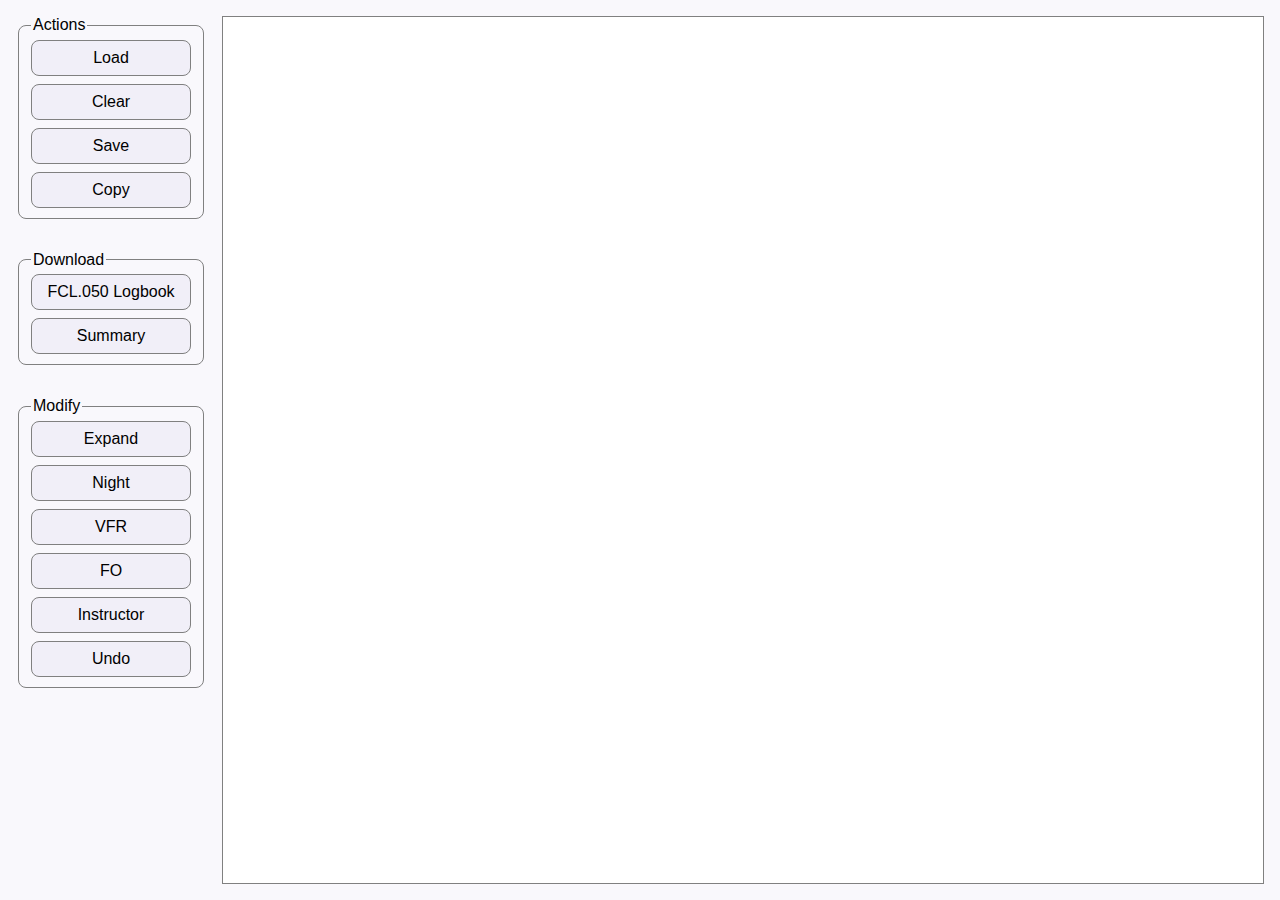
<file: web-interface/index.html>
<!DOCTYPE html>
<html xmlns="http://www.w3.org/1999/xhtml">
  <head>
   <meta charset='UTF-8'/>
    <title>eFJ Tool</title>
    <link rel="stylesheet" type="text/css" href="styles.css"/>
    <script src="script.js" type="text/javascript"></script>
    <meta name="viewport" content="width=device-width, initial-scale=1.0"/>
  </head>
  <body ondrop="dropHandler(event)" ondragover="dragoverHandler(event)">
    <div id="working" class="working hidden">Working…</div>
    <div class="grid">
      <div class="sidebar">
        <fieldset>
          <legend>Actions</legend>
          <button id="load_efj">Load</button>
          <input class="file" id="input" type="file" />
          <button id="clear">Clear</button>
          <button id="save">Save</button>
          <button id="copy">Copy</button>
          <button id="config">Edit config</button>
        </fieldset>
        <fieldset>
          <legend>Download</legend>
          <button id="logbook"><span class="hide-narrow">FCL.050 </span>Logbook</button>
          <button id="summary">Summary</button>
        </fieldset>
        <fieldset>
          <legend>Modify</legend>
          <button id="expand">Expand</button>
          <button id="night">Night</button>
          <button id="vfr">VFR</button>
          <button id="fo">FO</button>
          <button id="ins">Instructor</button>
          <button id="back">Undo</button>
        </fieldset>
      </div>
      <textarea id="output" class="editor" contenteditable="true"
                spellcheck="false" wrap="off"
                ></textarea>
    </div>
    <template id="class_selector">
      <tr>
        <td class="aircraft_type"></td>
        <td><button class="class_selector"></button></td>
      </tr>
    </template>
    <dialog id="config_dialog">
      <h2>Default Aircraft Classes</h2>
      <p>Click button to cycle through options.</p>
      <table id="aircraft_classes">
      </table>
      <div class="dialog-buttons">
        <button id="config_cancel">Cancel</button>
        <button id="config_save">Save</button>
      </div>
    </dialog>
    <dialog id="error_dialog">
      <h2>Error</h2>
      <div id="error_message"> </div>
      <div class="dialog-buttons">
        <button id="error_ok">OK</button>
      </div>
    </dialog>
  </body>
</html>
</file>
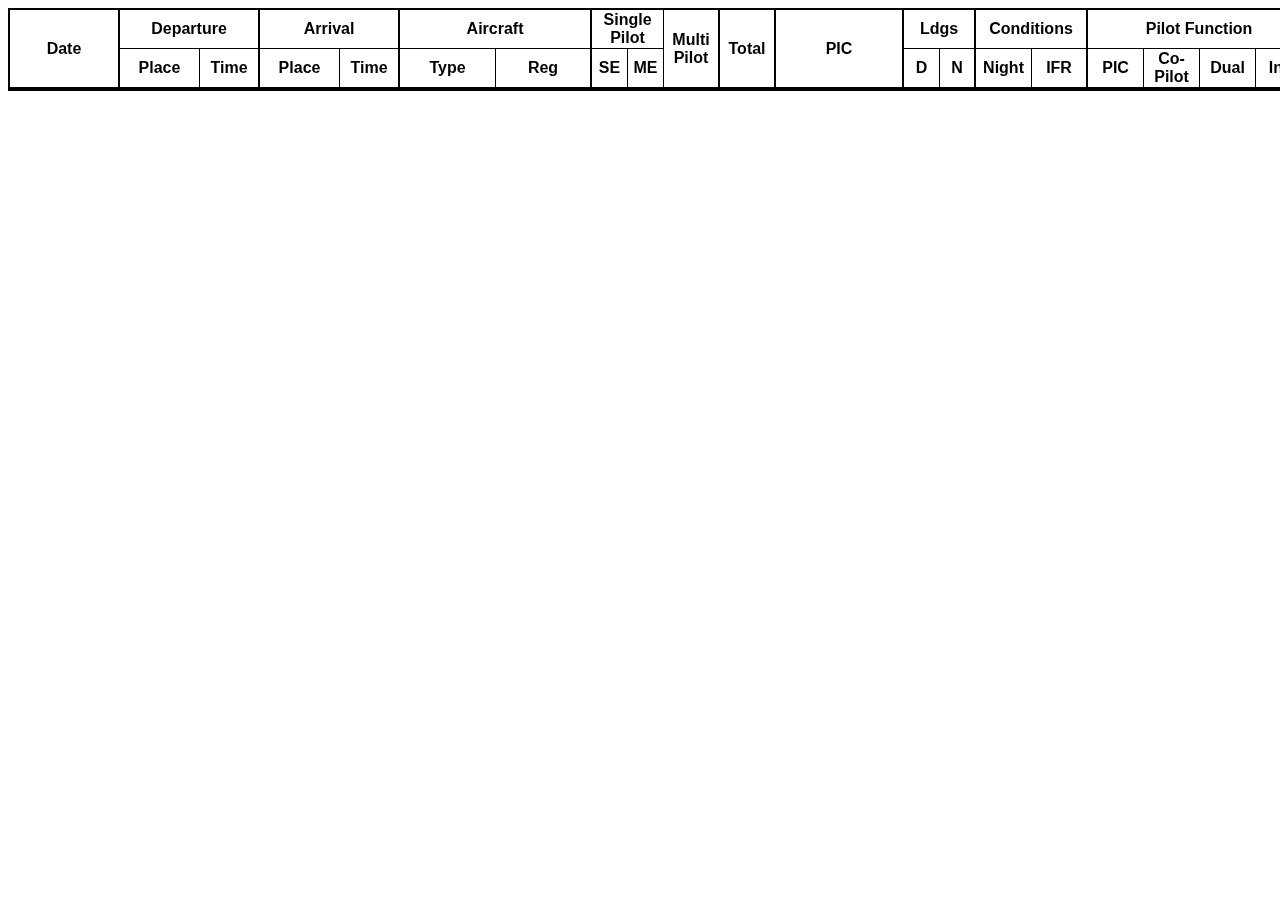
<file: efj_convert/logbook-template.html>
<!DOCTYPE html>
<html xmlns="http://www.w3.org/1999/xhtml">
  <head>
   <meta charset='UTF-8'/>
    <title>FCL.050 Logbook</title>
<style>
  :root {
      --thin-border: 0.0625rem solid black;
      --thick-border: 0.125rem solid black;
      --stripe: #E0FFE0;
      background-color: white;
      color: black;
      font-family: arial, sans-serif;
  }

  .j-lb-table {
      margin: auto;
      border-collapse: separate;
      border-spacing: 0;
      text-align: center;
      position: relative;
      table-layout: fixed;
      width: 100rem;
      border-bottom: var(--thick-border);
  }

  .j-lb-table thead {
      background-color: white;
      font-weight: bold;
      position: sticky;
      top: 0;
  }

  /* Table borders */
  /* thead borders */
  .j-lb-table thead tr:first-child th {
    border-top: var(--thick-border);
    border-right: var(--thick-border);
  }
  .j-lb-table thead tr:first-child th:first-child {
      border-left: var(--thick-border);
  }
  .j-lb-table thead tr:first-child th:nth-child(1),
  .j-lb-table thead tr:first-child th:nth-child(6),
  .j-lb-table thead tr:first-child th:nth-child(7),
  .j-lb-table thead tr:first-child th:nth-child(8),
  .j-lb-table thead tr:first-child th:nth-child(12) {
      border-bottom: var(--thick-border);
  }
  .j-lb-table thead tr:first-child th:nth-child(2),
  .j-lb-table thead tr:first-child th:nth-child(3),
  .j-lb-table thead tr:first-child th:nth-child(4),
  .j-lb-table thead tr:first-child th:nth-child(5),
  .j-lb-table thead tr:first-child th:nth-child(9),
  .j-lb-table thead tr:first-child th:nth-child(10),
  .j-lb-table thead tr:first-child th:nth-child(11) {
      border-bottom: var(--thin-border);
  }
  .j-lb-table thead tr:first-child th:nth-child(5) {
      border-right: var(--thin-border);
  }
  .j-lb-table thead tr:last-child th {
      border-right: var(--thin-border);
      border-bottom: var(--thick-border);
  }
  .j-lb-table thead tr:last-child th:nth-child(2),
  .j-lb-table thead tr:last-child th:nth-child(4),
  .j-lb-table thead tr:last-child th:nth-child(6),
  .j-lb-table thead tr:last-child th:nth-child(10),
  .j-lb-table thead tr:last-child th:nth-child(12),
  .j-lb-table thead tr:last-child th:nth-child(16) {
      border-right: var(--thick-border);
  }
  /* tbody borders */
  .j-lb-table tbody td,
  .j-lb-table tbody th {
      border-top: var(--thin-border);
      border-right: var(--thin-border);
  }
  .j-lb-table tbody tr:first-child td {
      border-top: none;
  }
  .j-lb-table tbody td:first-child {
      border-left: var(--thick-border);
  }
  .j-lb-table tbody td:last-child {
      border-right: var(--thick-border);
  }
  .j-lb-table tbody td:nth-child(1),
  .j-lb-table tbody td:nth-child(3),
  .j-lb-table tbody td:nth-child(5),
  .j-lb-table tbody td:nth-child(7),
  .j-lb-table tbody td:nth-child(10),
  .j-lb-table tbody td:nth-child(11),
  .j-lb-table tbody td:nth-child(12),
  .j-lb-table tbody td:nth-child(14),
  .j-lb-table tbody td:nth-child(16),
  .j-lb-table tbody td:nth-child(20) {
      border-right: var(--thick-border);
  }
  /* end: table borders */

  .j-lb-table tbody tr:nth-child(even) {
      background-color: var(--stripe);
  }

  .j-lb-table tbody td,
  .j-lb-table tbody th {
      overflow: hidden;
      text-overflow: ellipsis;
      padding: 0.2rem;
  }

  .j-lb-table td:last-child,
  .j-lb-table td:nth-child(12) {
      text-align: left;
  }


  .j-col-date {
      width: 7rem;
  }
  .j-col-place {
      width: 5rem;
  }
  .j-col-time {
      width: 3.75rem;
  }
  .j-col-duration {
      width: 3.5rem;
  }
  .j-col-type {
      width: 6rem;
  }
  .j-col-reg {
      width: 6rem;
  }
  .j-col-narrow {
      width: 2.25rem;
  }
  .j-col-pic {
      width: 8rem;
  }

  @page {
      size: A4 landscape;
      -prince-shrink-to-fit: auto;
      margin: 1cm;
  }

</style>
  </head>
  <body>
    <table class='j-lb-table'>
<colgroup>
<col class="j-col-date"/>
<col class="j-col-place"/>
<col class="j-col-time"/>
<col class="j-col-place"/>
<col class="j-col-time"/>
<col class="j-col-type"/>
<col class="j-col-reg"/>
<col class="j-col-narrow"/>
<col class="j-col-narrow"/>
<col class="j-col-duration"/>
<col class="j-col-duration"/>
<col class="j-col-pic"/>
<col class="j-col-narrow"/>
<col class="j-col-narrow"/>
<col class="j-col-duration"/>
<col class="j-col-duration"/>
<col class="j-col-duration"/>
<col class="j-col-duration"/>
<col class="j-col-duration"/>
<col class="j-col-duration"/>
</colgroup>
      <thead>
        <tr><th rowspan="2">Date</th>
            <th colspan="2">Departure</th><th colspan="2">Arrival</th>
            <th colspan="2">Aircraft</th>
            <th colspan="2">Single Pilot</th><th rowspan="2">Multi Pilot</th>
            <th rowspan="2">Total</th>
            <th rowspan="2">PIC</th>
            <th colspan="2">Ldgs</th>
            <th colspan="2">Conditions</th>
            <th colspan="4">Pilot Function</th>
            <th rowspan="2">Remarks and Endorsements</th></tr>
        <tr><th>Place</th><th>Time</th><th>Place</th><th>Time</th>
            <th>Type</th><th>Reg</th>
            <th>SE</th><th>ME</th>
            <th>D</th><th>N</th>
            <th>Night</th><th>IFR</th>
            <th>PIC</th><th>Co-Pilot</th><th>Dual</th><th>Inst</th></tr>
      </thead>
      <tbody>
<!--{rows}-->
      </tbody>
    </table>
  </body>
</html>
</file>
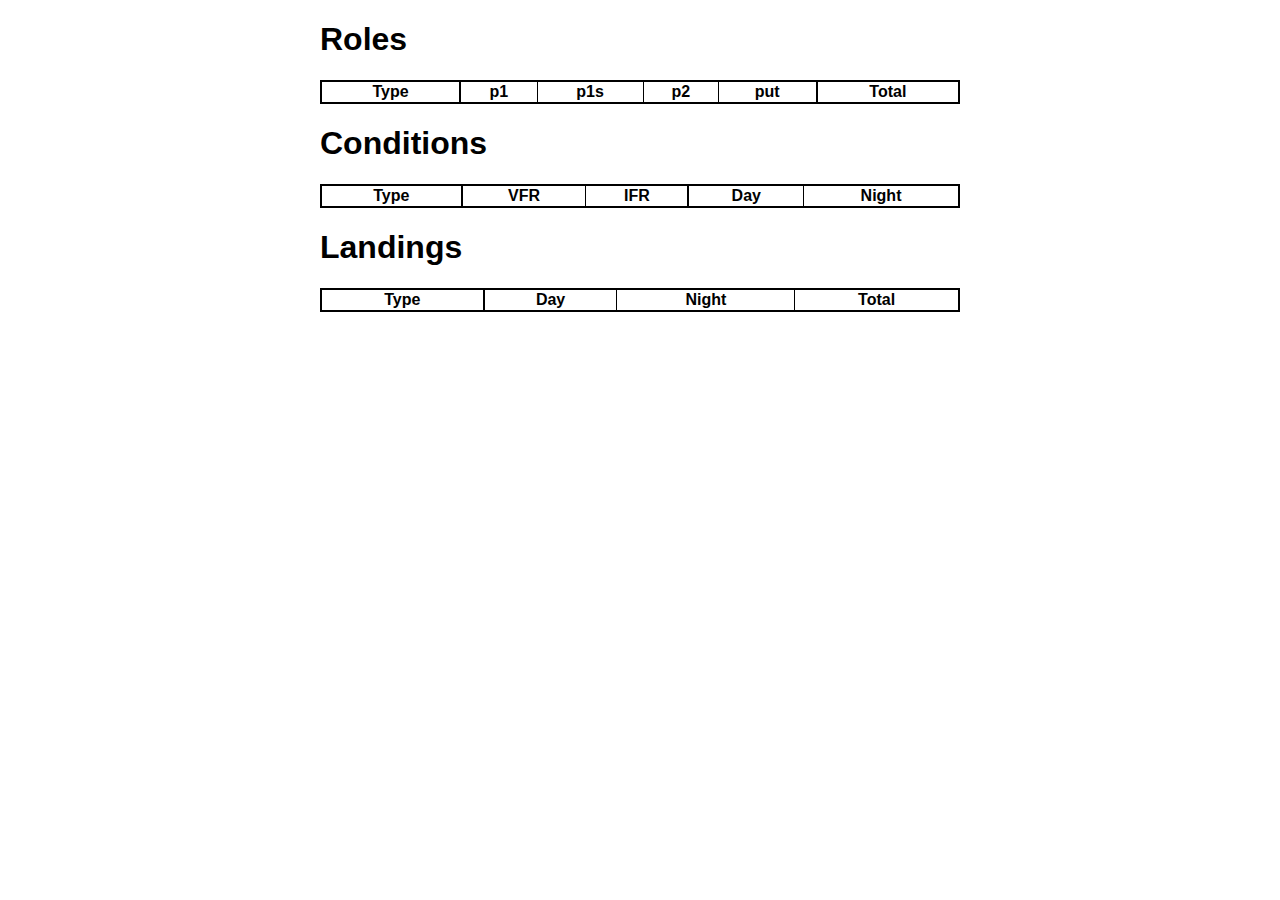
<file: efj_convert/summary-template.html>
<!DOCTYPE html>
<html xmlns="http://www.w3.org/1999/xhtml">
  <head>
   <meta charset='UTF-8'/>
    <title>Summary</title>
    <style>
      :root {
          --thin-border: 0.0625rem solid black;
          --thick-border: 0.125rem solid black;
          --stripe: #E0FFE0;
          background-color: white;
          color: black;
          font-family: arial, sans-serif;
      }
      body {
          max-width:40rem;
          margin: auto;
      }
      table {
          width: 100%;
          border: var(--thick-border);
          border-collapse: collapse;
      }
      thead {
          border: var(--thick-border);
      }
      td, th {
          text-align: center;
          border: var(--thin-border);
      }
      td:first-child, th:first-child {
          border-right: var(--thick-border);
      }
      .roles td:last-child, .roles th:last-child {
          border-left: var(--thick-border);
      }
      .conditions td:nth-child(4), .conditions th:nth-child(4) {
          border-left: var(--thick-border);
      }
      tbody tr:nth-child(even) {
          background-color: var(--stripe);
      }
      .col_total {
          border-top: var(--thick-border);
      }
      .total {
          font-weight: bold;
      }
    </style>
  </head>
  <body>
    <h1>Roles</h1>
    <table class="roles">
      <thead>
        <tr><th>Type</th><th>p1</th><th>p1s</th><th>p2</th><th>put</th>
          <th>Total</th></tr>
      </thead>
      <tbody>
<!--{roles_body}-->
      </tbody>
      <tfoot>
<!--{roles_totals}-->
      </tfoot>
    </table>
    <h1>Conditions</h1>
    <table class="conditions">
      <thead>
        <tr><th>Type</th><th>VFR</th><th>IFR</th><th>Day</th><th>Night</th></tr>
      </thead>
      <tbody>
<!--{cond_body}-->
      </tbody>
      <tfoot>
<!--{cond_totals}-->
      </tfoot>
    </table>
    <h1>Landings</h1>
    <table class="landings">
      <thead>
        <tr><th>Type</th><th>Day</th><th>Night</th><th>Total</th></tr>
      </thead>
      <tbody>
<!--{ldg_body}-->
      </tbody>
      <tfoot>
<!--{ldg_totals}-->
      </tfoot>
    </table>
  </body>
</html>
</file>
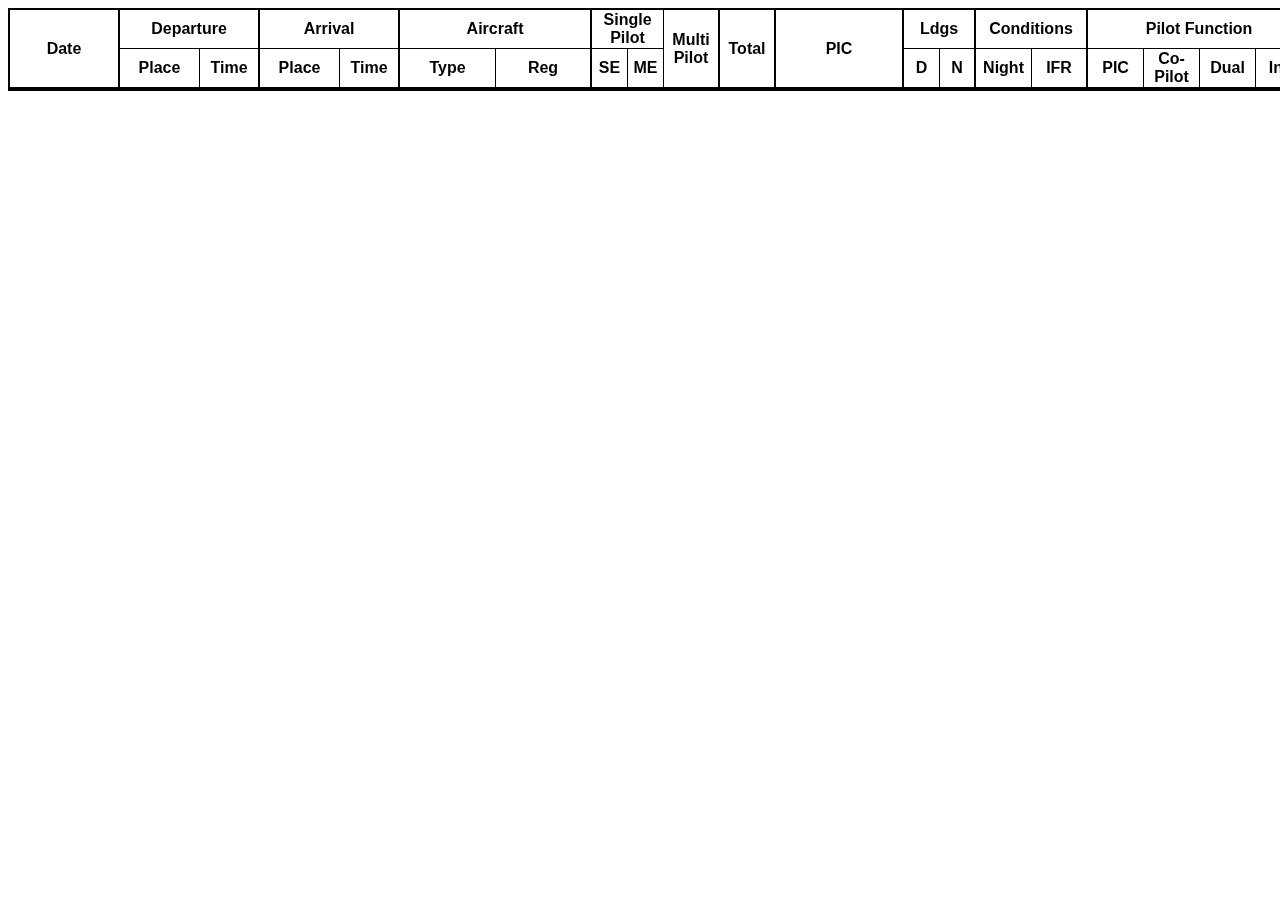
<file: efjtk/logbook-template.html>
<!DOCTYPE html>
<html xmlns="http://www.w3.org/1999/xhtml">
  <head>
   <meta charset='UTF-8'/>
    <title>FCL.050 Logbook</title>
<style>
  :root {
      --thin-border: 0.0625rem solid black;
      --thick-border: 0.125rem solid black;
      --stripe: #E0FFE0;
      background-color: white;
      color: black;
      font-family: arial, sans-serif;
  }

  .j-lb-table {
      margin: auto;
      border-collapse: separate;
      border-spacing: 0;
      text-align: center;
      position: relative;
      table-layout: fixed;
      width: 100rem;
      border-bottom: var(--thick-border);
  }

  .j-lb-table thead {
      background-color: white;
      font-weight: bold;
      position: sticky;
      top: 0;
  }

  /* Table borders */
  /* thead borders */
  .j-lb-table thead tr:first-child th {
    border-top: var(--thick-border);
    border-right: var(--thick-border);
  }
  .j-lb-table thead tr:first-child th:first-child {
      border-left: var(--thick-border);
  }
  .j-lb-table thead tr:first-child th:nth-child(1),
  .j-lb-table thead tr:first-child th:nth-child(6),
  .j-lb-table thead tr:first-child th:nth-child(7),
  .j-lb-table thead tr:first-child th:nth-child(8),
  .j-lb-table thead tr:first-child th:nth-child(12) {
      border-bottom: var(--thick-border);
  }
  .j-lb-table thead tr:first-child th:nth-child(2),
  .j-lb-table thead tr:first-child th:nth-child(3),
  .j-lb-table thead tr:first-child th:nth-child(4),
  .j-lb-table thead tr:first-child th:nth-child(5),
  .j-lb-table thead tr:first-child th:nth-child(9),
  .j-lb-table thead tr:first-child th:nth-child(10),
  .j-lb-table thead tr:first-child th:nth-child(11) {
      border-bottom: var(--thin-border);
  }
  .j-lb-table thead tr:first-child th:nth-child(5) {
      border-right: var(--thin-border);
  }
  .j-lb-table thead tr:last-child th {
      border-right: var(--thin-border);
      border-bottom: var(--thick-border);
  }
  .j-lb-table thead tr:last-child th:nth-child(2),
  .j-lb-table thead tr:last-child th:nth-child(4),
  .j-lb-table thead tr:last-child th:nth-child(6),
  .j-lb-table thead tr:last-child th:nth-child(10),
  .j-lb-table thead tr:last-child th:nth-child(12),
  .j-lb-table thead tr:last-child th:nth-child(16) {
      border-right: var(--thick-border);
  }
  /* tbody borders */
  .j-lb-table tbody td,
  .j-lb-table tbody th {
      border-top: var(--thin-border);
      border-right: var(--thin-border);
  }
  .j-lb-table tbody tr:first-child td {
      border-top: none;
  }
  .j-lb-table tbody td:first-child {
      border-left: var(--thick-border);
  }
  .j-lb-table tbody td:last-child {
      border-right: var(--thick-border);
  }
  .j-lb-table tbody td:nth-child(1),
  .j-lb-table tbody td:nth-child(3),
  .j-lb-table tbody td:nth-child(5),
  .j-lb-table tbody td:nth-child(7),
  .j-lb-table tbody td:nth-child(10),
  .j-lb-table tbody td:nth-child(11),
  .j-lb-table tbody td:nth-child(12),
  .j-lb-table tbody td:nth-child(14),
  .j-lb-table tbody td:nth-child(16),
  .j-lb-table tbody td:nth-child(20) {
      border-right: var(--thick-border);
  }
  /* end: table borders */

  .j-lb-table tbody tr:nth-child(even) {
      background-color: var(--stripe);
  }

  .j-lb-table tbody td,
  .j-lb-table tbody th {
      overflow: hidden;
      text-overflow: ellipsis;
      padding: 0.2rem;
  }

  .j-lb-table td:last-child,
  .j-lb-table td:nth-child(12) {
      text-align: left;
  }


  .j-col-date {
      width: 7rem;
  }
  .j-col-place {
      width: 5rem;
  }
  .j-col-time {
      width: 3.75rem;
  }
  .j-col-duration {
      width: 3.5rem;
  }
  .j-col-type {
      width: 6rem;
  }
  .j-col-reg {
      width: 6rem;
  }
  .j-col-narrow {
      width: 2.25rem;
  }
  .j-col-pic {
      width: 8rem;
  }

  @page {
      size: A4 landscape;
      -prince-shrink-to-fit: auto;
      margin: 1cm;
  }

</style>
  </head>
  <body>
    <table class='j-lb-table'>
<colgroup>
<col class="j-col-date"/>
<col class="j-col-place"/>
<col class="j-col-time"/>
<col class="j-col-place"/>
<col class="j-col-time"/>
<col class="j-col-type"/>
<col class="j-col-reg"/>
<col class="j-col-narrow"/>
<col class="j-col-narrow"/>
<col class="j-col-duration"/>
<col class="j-col-duration"/>
<col class="j-col-pic"/>
<col class="j-col-narrow"/>
<col class="j-col-narrow"/>
<col class="j-col-duration"/>
<col class="j-col-duration"/>
<col class="j-col-duration"/>
<col class="j-col-duration"/>
<col class="j-col-duration"/>
<col class="j-col-duration"/>
<col class="j-col-remark"/>
</colgroup>
      <thead>
        <tr><th rowspan="2">Date</th>
            <th colspan="2">Departure</th><th colspan="2">Arrival</th>
            <th colspan="2">Aircraft</th>
            <th colspan="2">Single Pilot</th><th rowspan="2">Multi Pilot</th>
            <th rowspan="2">Total</th>
            <th rowspan="2">PIC</th>
            <th colspan="2">Ldgs</th>
            <th colspan="2">Conditions</th>
            <th colspan="4">Pilot Function</th>
            <th rowspan="2">Remarks and Endorsements</th></tr>
        <tr><th>Place</th><th>Time</th><th>Place</th><th>Time</th>
            <th>Type</th><th>Reg</th>
            <th>SE</th><th>ME</th>
            <th>D</th><th>N</th>
            <th>Night</th><th>IFR</th>
            <th>PIC</th><th>Co-Pilot</th><th>Dual</th><th>Inst</th></tr>
      </thead>
      <tbody>
<!--{rows}-->
      </tbody>
    </table>
  </body>
</html>
</file>
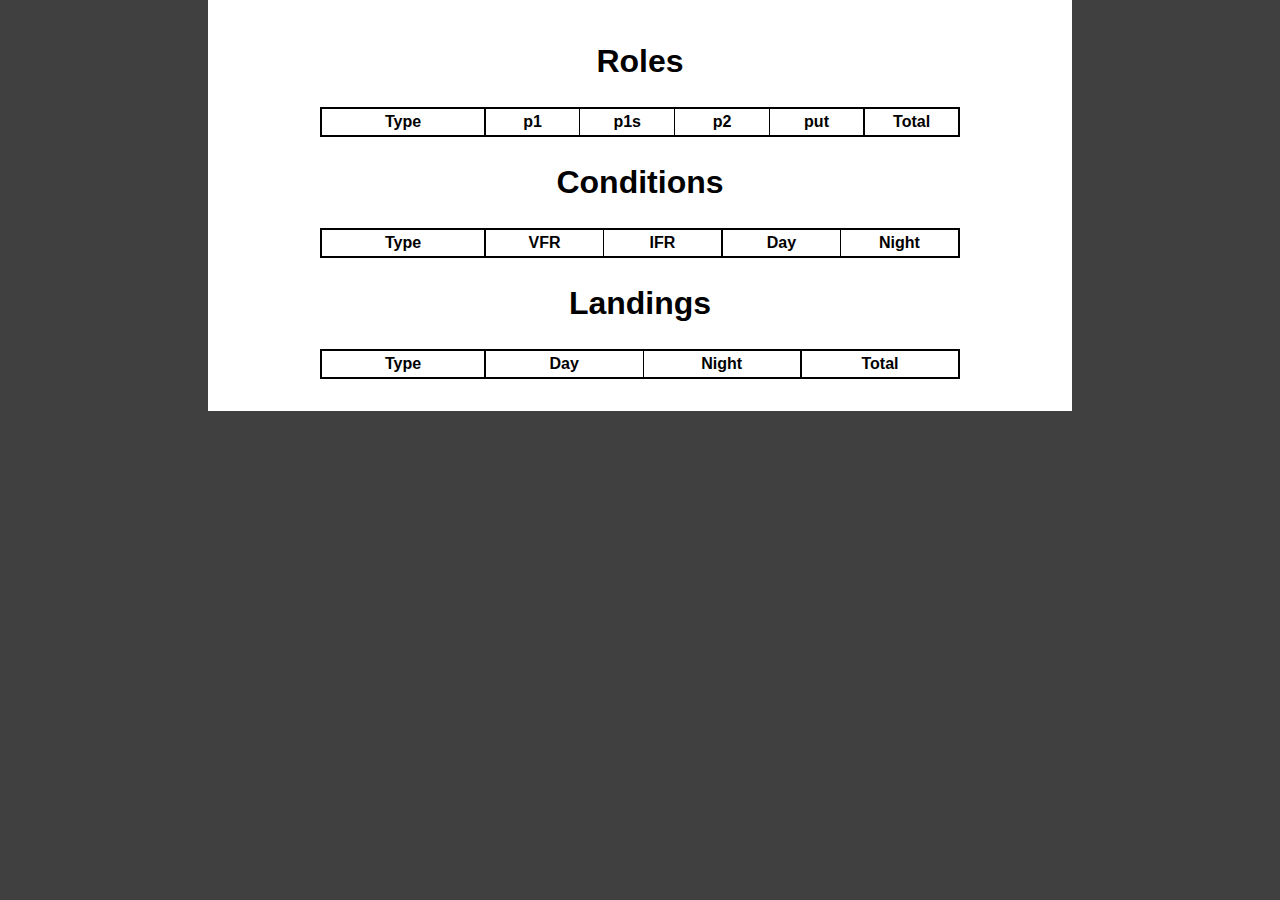
<file: efjtk/summary-template.html>
<!DOCTYPE html>
<html xmlns="http://www.w3.org/1999/xhtml">
  <head>
   <meta charset='UTF-8'/>
    <title>Summary</title>
    <style>
      :root {
          --thin-border: 0.0625rem solid black;
          --thick-border: 0.125rem solid black;
          --stripe: #E0FFE0;
          background-color: #404040;
          color: black;
          font-family: arial, sans-serif;
      }
      body {
          max-width:50rem;
          margin: 0 auto;
          background-color: white;
          padding: 1rem 2rem 2rem;
          line-height: 1.5
      }
      h1 {
          text-align: center;
      }
      table {
          margin: auto;
          border: var(--thick-border);
          border-collapse: collapse;
          table-layout: fixed;
          width: 40rem;
      }
      thead {
          border: var(--thick-border);
      }
      td, th {
          text-align: center;
          border: var(--thin-border);
      }
      td:first-child, th:first-child {
          border-right: var(--thick-border);
          width: 10rem;
      }
      .landings td:last-child, .landings th:last-child,
      .roles td:last-child, .roles th:last-child {
          border-left: var(--thick-border);
      }
      .conditions td:nth-child(4), .conditions th:nth-child(4) {
          border-left: var(--thick-border);
      }
      tbody tr:nth-child(even) {
          background-color: var(--stripe);
      }
      .col_total {
          border-top: var(--thick-border);
      }
      .total {
          font-weight: bold;
      }
    </style>
  </head>
  <body>
    <h1>Roles</h1>
    <table class="roles">
      <thead>
        <tr><th>Type</th><th>p1</th><th>p1s</th><th>p2</th><th>put</th>
          <th>Total</th></tr>
      </thead>
      <tbody>
<!--{roles_body}-->
      </tbody>
      <tfoot>
<!--{roles_totals}-->
      </tfoot>
    </table>
    <h1>Conditions</h1>
    <table class="conditions">
      <thead>
        <tr><th>Type</th><th>VFR</th><th>IFR</th><th>Day</th><th>Night</th></tr>
      </thead>
      <tbody>
<!--{cond_body}-->
      </tbody>
      <tfoot>
<!--{cond_totals}-->
      </tfoot>
    </table>
    <h1>Landings</h1>
    <table class="landings">
      <thead>
        <tr><th>Type</th><th>Day</th><th>Night</th><th>Total</th></tr>
      </thead>
      <tbody>
<!--{ldg_body}-->
      </tbody>
      <tfoot>
<!--{ldg_totals}-->
      </tfoot>
    </table>
  </body>
</html>
</file>
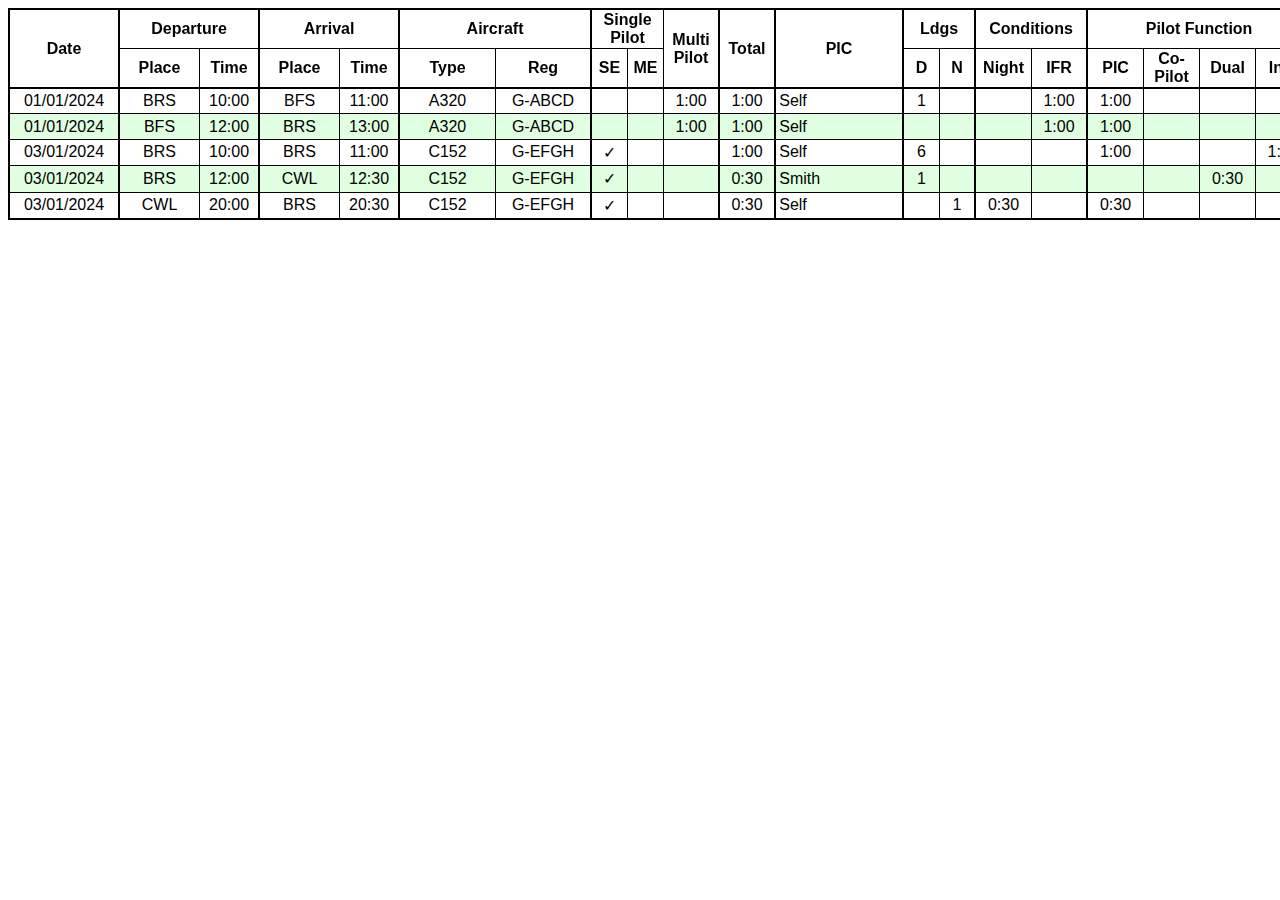
<file: tests/expected_convert_result.html>
<!DOCTYPE html>
<html xmlns="http://www.w3.org/1999/xhtml">
  <head>
   <meta charset='UTF-8'/>
    <title>FCL.050 Logbook</title>
<style>
  :root {
      --thin-border: 0.0625rem solid black;
      --thick-border: 0.125rem solid black;
      --stripe: #E0FFE0;
      background-color: white;
      color: black;
      font-family: arial, sans-serif;
  }

  .j-lb-table {
      margin: auto;
      border-collapse: separate;
      border-spacing: 0;
      text-align: center;
      position: relative;
      table-layout: fixed;
      width: 100rem;
      border-bottom: var(--thick-border);
  }

  .j-lb-table thead {
      background-color: white;
      font-weight: bold;
      position: sticky;
      top: 0;
  }

  /* Table borders */
  /* thead borders */
  .j-lb-table thead tr:first-child th {
    border-top: var(--thick-border);
    border-right: var(--thick-border);
  }
  .j-lb-table thead tr:first-child th:first-child {
      border-left: var(--thick-border);
  }
  .j-lb-table thead tr:first-child th:nth-child(1),
  .j-lb-table thead tr:first-child th:nth-child(6),
  .j-lb-table thead tr:first-child th:nth-child(7),
  .j-lb-table thead tr:first-child th:nth-child(8),
  .j-lb-table thead tr:first-child th:nth-child(12) {
      border-bottom: var(--thick-border);
  }
  .j-lb-table thead tr:first-child th:nth-child(2),
  .j-lb-table thead tr:first-child th:nth-child(3),
  .j-lb-table thead tr:first-child th:nth-child(4),
  .j-lb-table thead tr:first-child th:nth-child(5),
  .j-lb-table thead tr:first-child th:nth-child(9),
  .j-lb-table thead tr:first-child th:nth-child(10),
  .j-lb-table thead tr:first-child th:nth-child(11) {
      border-bottom: var(--thin-border);
  }
  .j-lb-table thead tr:first-child th:nth-child(5) {
      border-right: var(--thin-border);
  }
  .j-lb-table thead tr:last-child th {
      border-right: var(--thin-border);
      border-bottom: var(--thick-border);
  }
  .j-lb-table thead tr:last-child th:nth-child(2),
  .j-lb-table thead tr:last-child th:nth-child(4),
  .j-lb-table thead tr:last-child th:nth-child(6),
  .j-lb-table thead tr:last-child th:nth-child(10),
  .j-lb-table thead tr:last-child th:nth-child(12),
  .j-lb-table thead tr:last-child th:nth-child(16) {
      border-right: var(--thick-border);
  }
  /* tbody borders */
  .j-lb-table tbody td,
  .j-lb-table tbody th {
      border-top: var(--thin-border);
      border-right: var(--thin-border);
  }
  .j-lb-table tbody tr:first-child td {
      border-top: none;
  }
  .j-lb-table tbody td:first-child {
      border-left: var(--thick-border);
  }
  .j-lb-table tbody td:last-child {
      border-right: var(--thick-border);
  }
  .j-lb-table tbody td:nth-child(1),
  .j-lb-table tbody td:nth-child(3),
  .j-lb-table tbody td:nth-child(5),
  .j-lb-table tbody td:nth-child(7),
  .j-lb-table tbody td:nth-child(10),
  .j-lb-table tbody td:nth-child(11),
  .j-lb-table tbody td:nth-child(12),
  .j-lb-table tbody td:nth-child(14),
  .j-lb-table tbody td:nth-child(16),
  .j-lb-table tbody td:nth-child(20) {
      border-right: var(--thick-border);
  }
  /* end: table borders */

  .j-lb-table tbody tr:nth-child(even) {
      background-color: var(--stripe);
  }

  .j-lb-table tbody td,
  .j-lb-table tbody th {
      overflow: hidden;
      text-overflow: ellipsis;
      padding: 0.2rem;
  }

  .j-lb-table td:last-child,
  .j-lb-table td:nth-child(12) {
      text-align: left;
  }


  .j-col-date {
      width: 7rem;
  }
  .j-col-place {
      width: 5rem;
  }
  .j-col-time {
      width: 3.75rem;
  }
  .j-col-duration {
      width: 3.5rem;
  }
  .j-col-type {
      width: 6rem;
  }
  .j-col-reg {
      width: 6rem;
  }
  .j-col-narrow {
      width: 2.25rem;
  }
  .j-col-pic {
      width: 8rem;
  }

  @page {
      size: A4 landscape;
      -prince-shrink-to-fit: auto;
      margin: 1cm;
  }

</style>
  </head>
  <body>
    <table class='j-lb-table'>
<colgroup>
<col class="j-col-date"/>
<col class="j-col-place"/>
<col class="j-col-time"/>
<col class="j-col-place"/>
<col class="j-col-time"/>
<col class="j-col-type"/>
<col class="j-col-reg"/>
<col class="j-col-narrow"/>
<col class="j-col-narrow"/>
<col class="j-col-duration"/>
<col class="j-col-duration"/>
<col class="j-col-pic"/>
<col class="j-col-narrow"/>
<col class="j-col-narrow"/>
<col class="j-col-duration"/>
<col class="j-col-duration"/>
<col class="j-col-duration"/>
<col class="j-col-duration"/>
<col class="j-col-duration"/>
<col class="j-col-duration"/>
<col class="j-col-remark"/>
</colgroup>
      <thead>
        <tr><th rowspan="2">Date</th>
            <th colspan="2">Departure</th><th colspan="2">Arrival</th>
            <th colspan="2">Aircraft</th>
            <th colspan="2">Single Pilot</th><th rowspan="2">Multi Pilot</th>
            <th rowspan="2">Total</th>
            <th rowspan="2">PIC</th>
            <th colspan="2">Ldgs</th>
            <th colspan="2">Conditions</th>
            <th colspan="4">Pilot Function</th>
            <th rowspan="2">Remarks and Endorsements</th></tr>
        <tr><th>Place</th><th>Time</th><th>Place</th><th>Time</th>
            <th>Type</th><th>Reg</th>
            <th>SE</th><th>ME</th>
            <th>D</th><th>N</th>
            <th>Night</th><th>IFR</th>
            <th>PIC</th><th>Co-Pilot</th><th>Dual</th><th>Inst</th></tr>
      </thead>
      <tbody>
<tr><td>01/01/2024</td><td>BRS</td><td>10:00</td><td>BFS</td><td>11:00</td><td>A320</td><td>G-ABCD</td><td></td><td></td><td>1:00</td><td>1:00</td><td>Self</td><td>1</td><td></td><td></td><td>1:00</td><td>1:00</td><td></td><td></td><td></td><td></td></tr>
<tr><td>01/01/2024</td><td>BFS</td><td>12:00</td><td>BRS</td><td>13:00</td><td>A320</td><td>G-ABCD</td><td></td><td></td><td>1:00</td><td>1:00</td><td>Self</td><td></td><td></td><td></td><td>1:00</td><td>1:00</td><td></td><td></td><td></td><td></td></tr>
<tr><td>03/01/2024</td><td>BRS</td><td>10:00</td><td>BRS</td><td>11:00</td><td>C152</td><td>G-EFGH</td><td>✓</td><td></td><td></td><td>1:00</td><td>Self</td><td>6</td><td></td><td></td><td></td><td>1:00</td><td></td><td></td><td>1:00</td><td>Bloggs, circuits</td></tr>
<tr><td>03/01/2024</td><td>BRS</td><td>12:00</td><td>CWL</td><td>12:30</td><td>C152</td><td>G-EFGH</td><td>✓</td><td></td><td></td><td>0:30</td><td>Smith</td><td>1</td><td></td><td></td><td></td><td></td><td></td><td>0:30</td><td></td><td></td></tr>
<tr><td>03/01/2024</td><td>CWL</td><td>20:00</td><td>BRS</td><td>20:30</td><td>C152</td><td>G-EFGH</td><td>✓</td><td></td><td></td><td>0:30</td><td>Self</td><td></td><td>1</td><td>0:30</td><td></td><td>0:30</td><td></td><td></td><td></td><td></td></tr>
      </tbody>
    </table>
  </body>
</html>
</file>
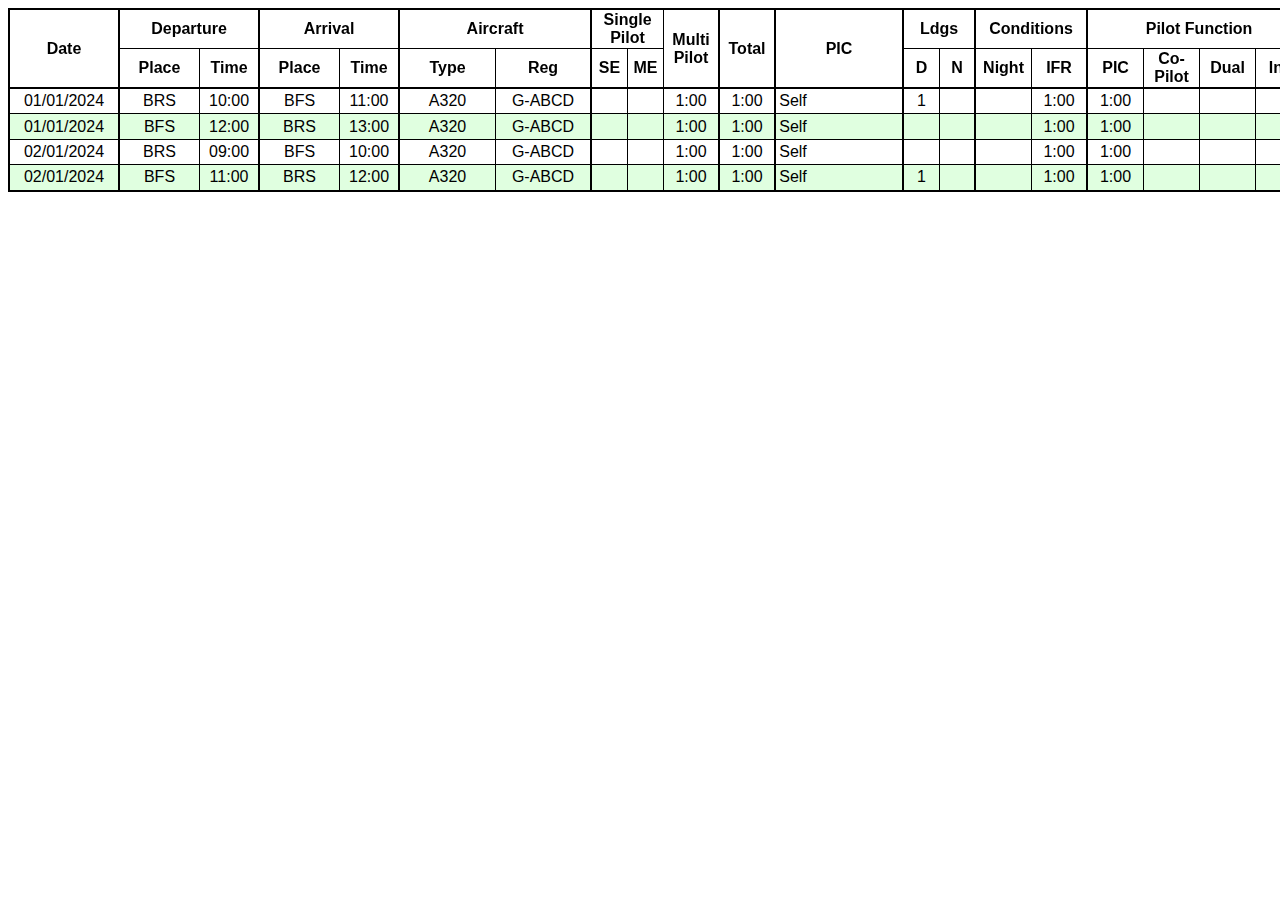
<file: docs/_static/output.html>
<!DOCTYPE html>
<html xmlns="http://www.w3.org/1999/xhtml">
  <head>
   <meta charset='UTF-8'/>
    <title>FCL.050 Logbook</title>
<style>
  :root {
      --thin-border: 0.0625rem solid black;
      --thick-border: 0.125rem solid black;
      --stripe: #E0FFE0;
      background-color: white;
      color: black;
      font-family: arial, sans-serif;
  }

  .j-lb-table {
      margin: auto;
      border-collapse: separate;
      border-spacing: 0;
      text-align: center;
      position: relative;
      table-layout: fixed;
      width: 100rem;
      border-bottom: var(--thick-border);
  }

  .j-lb-table thead {
      background-color: white;
      font-weight: bold;
      position: sticky;
      top: 0;
  }

  /* Table borders */
  /* thead borders */
  .j-lb-table thead tr:first-child th {
    border-top: var(--thick-border);
    border-right: var(--thick-border);
  }
  .j-lb-table thead tr:first-child th:first-child {
      border-left: var(--thick-border);
  }
  .j-lb-table thead tr:first-child th:nth-child(1),
  .j-lb-table thead tr:first-child th:nth-child(6),
  .j-lb-table thead tr:first-child th:nth-child(7),
  .j-lb-table thead tr:first-child th:nth-child(8),
  .j-lb-table thead tr:first-child th:nth-child(12) {
      border-bottom: var(--thick-border);
  }
  .j-lb-table thead tr:first-child th:nth-child(2),
  .j-lb-table thead tr:first-child th:nth-child(3),
  .j-lb-table thead tr:first-child th:nth-child(4),
  .j-lb-table thead tr:first-child th:nth-child(5),
  .j-lb-table thead tr:first-child th:nth-child(9),
  .j-lb-table thead tr:first-child th:nth-child(10),
  .j-lb-table thead tr:first-child th:nth-child(11) {
      border-bottom: var(--thin-border);
  }
  .j-lb-table thead tr:first-child th:nth-child(5) {
      border-right: var(--thin-border);
  }
  .j-lb-table thead tr:last-child th {
      border-right: var(--thin-border);
      border-bottom: var(--thick-border);
  }
  .j-lb-table thead tr:last-child th:nth-child(2),
  .j-lb-table thead tr:last-child th:nth-child(4),
  .j-lb-table thead tr:last-child th:nth-child(6),
  .j-lb-table thead tr:last-child th:nth-child(10),
  .j-lb-table thead tr:last-child th:nth-child(12),
  .j-lb-table thead tr:last-child th:nth-child(16) {
      border-right: var(--thick-border);
  }
  /* tbody borders */
  .j-lb-table tbody td,
  .j-lb-table tbody th {
      border-top: var(--thin-border);
      border-right: var(--thin-border);
  }
  .j-lb-table tbody tr:first-child td {
      border-top: none;
  }
  .j-lb-table tbody td:first-child {
      border-left: var(--thick-border);
  }
  .j-lb-table tbody td:last-child {
      border-right: var(--thick-border);
  }
  .j-lb-table tbody td:nth-child(1),
  .j-lb-table tbody td:nth-child(3),
  .j-lb-table tbody td:nth-child(5),
  .j-lb-table tbody td:nth-child(7),
  .j-lb-table tbody td:nth-child(10),
  .j-lb-table tbody td:nth-child(11),
  .j-lb-table tbody td:nth-child(12),
  .j-lb-table tbody td:nth-child(14),
  .j-lb-table tbody td:nth-child(16),
  .j-lb-table tbody td:nth-child(20) {
      border-right: var(--thick-border);
  }
  /* end: table borders */

  .j-lb-table tbody tr:nth-child(even) {
      background-color: var(--stripe);
  }

  .j-lb-table tbody td,
  .j-lb-table tbody th {
      overflow: hidden;
      text-overflow: ellipsis;
      padding: 0.2rem;
  }

  .j-lb-table td:last-child,
  .j-lb-table td:nth-child(12) {
      text-align: left;
  }


  .j-col-date {
      width: 7rem;
  }
  .j-col-place {
      width: 5rem;
  }
  .j-col-time {
      width: 3.75rem;
  }
  .j-col-duration {
      width: 3.5rem;
  }
  .j-col-type {
      width: 6rem;
  }
  .j-col-reg {
      width: 6rem;
  }
  .j-col-narrow {
      width: 2.25rem;
  }
  .j-col-pic {
      width: 8rem;
  }

  @page {
      size: A4 landscape;
      -prince-shrink-to-fit: auto;
      margin: 1cm;
  }

</style>
  </head>
  <body>
    <table class='j-lb-table'>
<colgroup>
<col class="j-col-date"/>
<col class="j-col-place"/>
<col class="j-col-time"/>
<col class="j-col-place"/>
<col class="j-col-time"/>
<col class="j-col-type"/>
<col class="j-col-reg"/>
<col class="j-col-narrow"/>
<col class="j-col-narrow"/>
<col class="j-col-duration"/>
<col class="j-col-duration"/>
<col class="j-col-pic"/>
<col class="j-col-narrow"/>
<col class="j-col-narrow"/>
<col class="j-col-duration"/>
<col class="j-col-duration"/>
<col class="j-col-duration"/>
<col class="j-col-duration"/>
<col class="j-col-duration"/>
<col class="j-col-duration"/>
<col class="j-col-remark"/>
</colgroup>
      <thead>
        <tr><th rowspan="2">Date</th>
            <th colspan="2">Departure</th><th colspan="2">Arrival</th>
            <th colspan="2">Aircraft</th>
            <th colspan="2">Single Pilot</th><th rowspan="2">Multi Pilot</th>
            <th rowspan="2">Total</th>
            <th rowspan="2">PIC</th>
            <th colspan="2">Ldgs</th>
            <th colspan="2">Conditions</th>
            <th colspan="4">Pilot Function</th>
            <th rowspan="2">Remarks and Endorsements</th></tr>
        <tr><th>Place</th><th>Time</th><th>Place</th><th>Time</th>
            <th>Type</th><th>Reg</th>
            <th>SE</th><th>ME</th>
            <th>D</th><th>N</th>
            <th>Night</th><th>IFR</th>
            <th>PIC</th><th>Co-Pilot</th><th>Dual</th><th>Inst</th></tr>
      </thead>
      <tbody>
<tr><td>01/01/2024</td><td>BRS</td><td>10:00</td><td>BFS</td><td>11:00</td><td>A320</td><td>G-ABCD</td><td></td><td></td><td>1:00</td><td>1:00</td><td>Self</td><td>1</td><td></td><td></td><td>1:00</td><td>1:00</td><td></td><td></td><td></td><td></td></tr>
<tr><td>01/01/2024</td><td>BFS</td><td>12:00</td><td>BRS</td><td>13:00</td><td>A320</td><td>G-ABCD</td><td></td><td></td><td>1:00</td><td>1:00</td><td>Self</td><td></td><td></td><td></td><td>1:00</td><td>1:00</td><td></td><td></td><td></td><td></td></tr>
<tr><td>02/01/2024</td><td>BRS</td><td>09:00</td><td>BFS</td><td>10:00</td><td>A320</td><td>G-ABCD</td><td></td><td></td><td>1:00</td><td>1:00</td><td>Self</td><td></td><td></td><td></td><td>1:00</td><td>1:00</td><td></td><td></td><td></td><td></td></tr>
<tr><td>02/01/2024</td><td>BFS</td><td>11:00</td><td>BRS</td><td>12:00</td><td>A320</td><td>G-ABCD</td><td></td><td></td><td>1:00</td><td>1:00</td><td>Self</td><td>1</td><td></td><td></td><td>1:00</td><td>1:00</td><td></td><td></td><td></td><td></td></tr>
      </tbody>
    </table>
  </body>
</html>
</file>
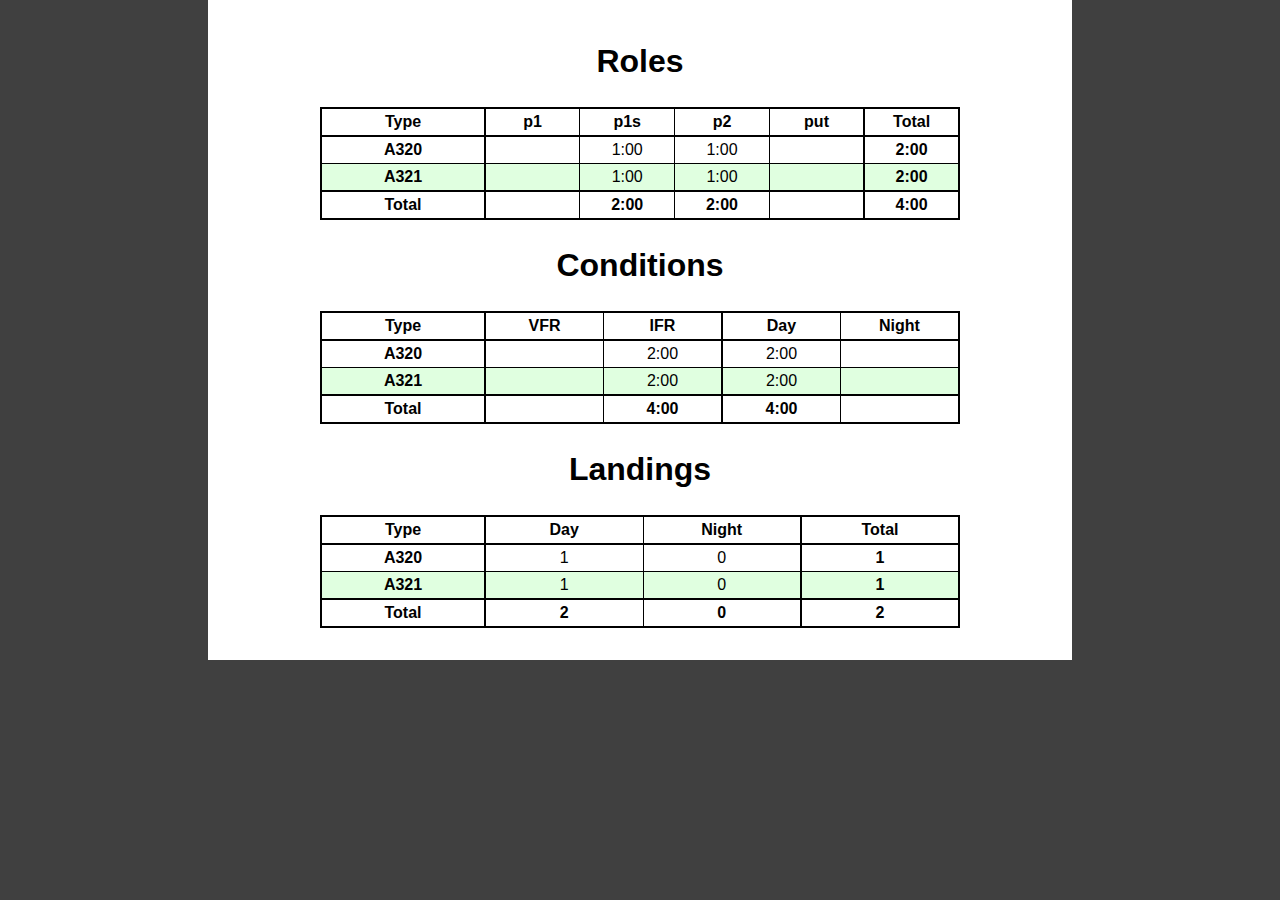
<file: docs/_static/summary.html>
<!DOCTYPE html>
<html xmlns="http://www.w3.org/1999/xhtml">
  <head>
   <meta charset='UTF-8'/>
    <title>Summary</title>
    <style>
      :root {
          --thin-border: 0.0625rem solid black;
          --thick-border: 0.125rem solid black;
          --stripe: #E0FFE0;
          background-color: #404040;
          color: black;
          font-family: arial, sans-serif;
      }
      body {
          max-width:50rem;
          margin: 0 auto;
          background-color: white;
          padding: 1rem 2rem 2rem;
          line-height: 1.5
      }
      h1 {
          text-align: center;
      }
      table {
          margin: auto;
          border: var(--thick-border);
          border-collapse: collapse;
          table-layout: fixed;
          width: 40rem;
      }
      thead {
          border: var(--thick-border);
      }
      td, th {
          text-align: center;
          border: var(--thin-border);
      }
      td:first-child, th:first-child {
          border-right: var(--thick-border);
          width: 10rem;
      }
      .landings td:last-child, .landings th:last-child,
      .roles td:last-child, .roles th:last-child {
          border-left: var(--thick-border);
      }
      .conditions td:nth-child(4), .conditions th:nth-child(4) {
          border-left: var(--thick-border);
      }
      tbody tr:nth-child(even) {
          background-color: var(--stripe);
      }
      .col_total {
          border-top: var(--thick-border);
      }
      .total {
          font-weight: bold;
      }
    </style>
  </head>
  <body>
    <h1>Roles</h1>
    <table class="roles">
      <thead>
        <tr><th>Type</th><th>p1</th><th>p1s</th><th>p2</th><th>put</th>
          <th>Total</th></tr>
      </thead>
      <tbody>
<tr><th>A320</th><td></td><td>1:00</td><td>1:00</td><td></td><td class='total'>2:00</td></tr>
<tr><th>A321</th><td></td><td>1:00</td><td>1:00</td><td></td><td class='total'>2:00</td></tr>
      </tbody>
      <tfoot>
<tr class='col_total'><th>Total</th><td class='total'></td><td class="total">2:00</td><td class="total">2:00</td><td class="total"></td><td class='total'>4:00</td></tr>
      </tfoot>
    </table>
    <h1>Conditions</h1>
    <table class="conditions">
      <thead>
        <tr><th>Type</th><th>VFR</th><th>IFR</th><th>Day</th><th>Night</th></tr>
      </thead>
      <tbody>
<tr><th>A320</th><td></td><td>2:00</td><td>2:00</td><td></td></tr>
<tr><th>A321</th><td></td><td>2:00</td><td>2:00</td><td></td></tr>
      </tbody>
      <tfoot>
<tr class='col_total'><th>Total</th><td class='total'></td><td class="total">4:00</td><td class="total">4:00</td><td class="total"></td></tr>
      </tfoot>
    </table>
    <h1>Landings</h1>
    <table class="landings">
      <thead>
        <tr><th>Type</th><th>Day</th><th>Night</th><th>Total</th></tr>
      </thead>
      <tbody>
<tr><th>A320</th><td>1</td><td>0</td><td class='total'>1</td></tr>
<tr><th>A321</th><td>1</td><td>0</td><td class='total'>1</td></tr>
      </tbody>
      <tfoot>
<tr class='col_total'><th>Total</th><td class='total'>2</td><td class="total">0</td><td class='total'>2</td></tr>
      </tfoot>
    </table>
  </body>
</html>
</file>
<file: web-interface/styles.css>
:root {
    --color-50: #f9f8fc;
    --color-100: #f1eff8;
    --color-200: #e6e2f2;
    --color-300: #d2cbe7;
    --color-400: #b5aad6;
    --color-500: #9988c4;
    --color-600: #806db0;
    --color-700: #685693;
    --color-800: #5b4c7d;
    --color-900: #4b3e65;
    --color-950: #302546;
    --default-text-color: black;
    --background: white;
    --highlight: blue;
    --border: 0.0625rem solid gray;
    --border-radius: 0.5rem;
}

body {
    margin: 0;
    padding: 0;
    font-family: sans-serif;
    background-color: var(--color-50);
}

dt {
    margin-top: 0.5rem;
    font-weight: bold;
}

.center {
    text-align: center;
}

.file, .hidden {
    display: none;
}

.grid {
    display: grid;
    grid-template-columns: max-content auto;
    padding: 1rem;
    margin: 0;
    height: calc(100dvh - 2rem);
}

.sidebar {
    grid-column: 1;
    padding-right: 1rem;
    display: flex;
    flex-direction: column;
    gap: 2rem;
    overflow-y: auto;
    width: min-content;
}

.editor {
    grid-column: 2;
    border: var(--border);
    border-radius: var(--border);
    font-size: 1.1rem;
    resize: none;
}

button {
    display: block;
    padding: 0.5rem;
    border: var(--border);
    color: var(--default-text-color);
    background-color: var(--color-100);
    border-radius: var(--border-radius);;
    cursor: pointer;
    font-size: 1rem;
}

fieldset {
    border: var(--border);
    border-radius: var(--border-radius);
    width: 10rem;
    display: flex;
    flex-direction: column;
    gap: 0.5rem;
}

fieldset legend {
    width: min-content;
    white-space: nowrap;
}

@media (hover: hover) and (pointer: fine) {
    button:hover {
        background-color: var(--color-700);
        color: white;
    }
}


dialog .dialog-buttons {
    display: flex;
    justify-content: flex-end;
    gap: 0.5rem;
}

dialog {
    max-width: 25rem;
    border: var(--border);
    border-radius: var(--border-radius);
    padding: 2rem;
    border-radius: 0.25rem;
}

dialog h2 {
    text-align: center;
    font-size: 1.3rem;
    margin: 0 1rem 1rem;
}

dialog button {
    width: 6em;
}

#config_dialog p {
    text-align: center;
    border: var(--border);
    padding: 0.5rem;
}

code {
    font-size: 1.1rem;
    color: var(--color-700);
}

.working {
    position: absolute;
    width: 100%;
    line-height: 5;
    text-align: center;
    background-color: var(--color-700);
    color: white;
    font-weight: bold;
}

@media (max-width: 35rem) {
    fieldset {
        width: 6rem;
    }
    .hide-narrow {
        display: none;
    }
}

#aircraft_classes {
    margin: 2rem auto;
    width: min-content;
}

#aircraft_classes td {
    padding: 0.5rem;
}

.class_selector {
    white-space: nowrap;
    width:15rem;
}

.aircraft_type {
    font-size: 1.2rem;
}
</file>
